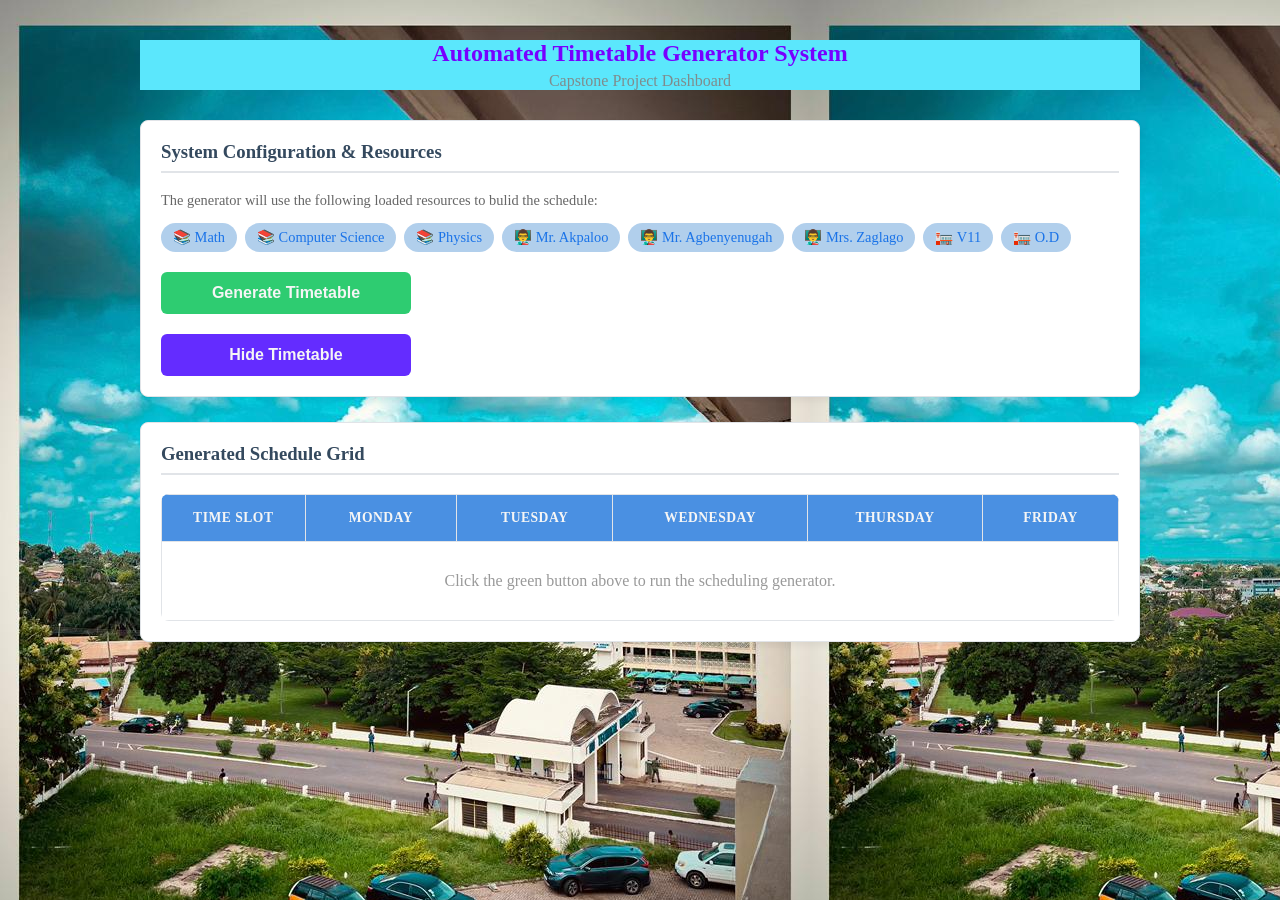
<file: index.html>
<!DOCTYPE html>
<html lang="en">
    <head>
        <title>Automated Timetable Generator</title>
        <link rel="stylesheet" href="Style.css">
        <meta name="viewport" content="width=device-width, initial-scale=1.0">
    </head>
    <body>
        <div class="container">
            <header>
                <h2>Automated Timetable Generator System</h2>
                <p class="subtitle">Capstone Project Dashboard</p>
            </header>

            <div class="card">
                <h3>System Configuration & Resources</h3>
                <p class="card-desc">The generator will use the following loaded resources to bulid the schedule:</p>

                <div class="resource-tags">
                    <span class="tag">📚 Math</span>
                    <span class="tag">📚 Computer Science</span>
                    <span class="tag">📚 Physics</span>
                    <span class="tag">👨‍🏫 Mr. Akpaloo</span>
                    <span class="tag">👨‍🏫 Mr. Agbenyenugah </span>
                    <span class="tag">👨‍🏫 Mrs. Zaglago</span>
                    <span class="tag">🏣 V11</span>
                    <span class="tag">🏣 O.D </span> 
                </div>
                <button class="btn-generate" id="generateBtn">Generate Timetable</button>
                <button class="btn-hide" id="hideBtn">Hide Timetable</button>
            </div>
            <div class="card">
                <h3>Generated Schedule Grid</h3>
                <div class="table-responsive">
                    <table>
                        <thead>
                            <tr>
                                <th style="width: 15%;">Time Slot</th>
                                <th>Monday</th>
                                <th>Tuesday</th>
                                <th>Wednesday</th>
                                <th>Thursday</th>
                                <th>Friday</th>
                            </tr>
                        </thead>
                        <tbody id="timetableBody">
                            <tr>
                                <td colspan="6" class="placeholder-text">
                                    Click the green button above to run the scheduling generator.
                                </td>
                            </tr>
                        </tbody>
                    </table>
                </div>
            </div>
        </div>
        <script src="app.js"></script>
    </body>
</html>
</file>
<file: Style.css>
:root{
    --primary-color: #4a90e2;
    --success-color: #2ecc71;
    --bg-color: #f5f7fa;
    --card-bg: #ffffff;
    --text-color: #333333;
    --border-color: #e1e4e8;
}
body{
    font-family: Georgia, 'Times New Roman', Times, serif;
    background-image: url(HTU-Campus.jpg);
    color: var(--text-color);
    margin: 0;
    padding: 20px;
}
.container{
    max-width: 1000px;
    margin: 0 auto;
}
header{
    text-align: center;
    margin-bottom: 30px;
    background-color: #5be7fc;
}
h2{
    color: #7700ff;
    margin-bottom: 5px;
}
.subtitle {
    color: #7f8c8d;
    margin: 0;
}
/*Dasboard cards*/

.card{
    background-color: var(--card-bg);
    border-radius: 8px;
    box-shadow: 0 4px 6px rgba(0,0,0,0.05);
    padding: 20px;
    margin-bottom: 25px;
    border: 1px solid var(--border-color);
}
.card h3{
    margin-top: 0;
    color: #34495e;
    border-bottom: 2px solid var(--border-color);
    padding-bottom: 8px;
}
.card-desc {
    font-size: 0.9rem;
    color: #666;
}
/*Lists for Resources*/
.resource-tags{
    display: flex;
    flex-wrap: wrap;
    gap: 8px;
    margin-bottom: 15px;
}
.tag{
    background-color: #b1cfec;
    color: #1a73e8;
    padding: 6px 12px;
    border-radius: 20px;
    font-size: 0.9rem;
    font-weight: 500;
}
/*Action Buuon*/
.btn-generate {
    display: block;
    width: 30%;
    max-width: 250px;
    margin: 20px 0 0 0;
    padding: 12px 20px;
    background-color: var(--success-color);
    color: whitesmoke;
    border: none;
    border-radius: 6px;
    font-size: 1rem;
    font-weight: bold;
    cursor: pointer;
    transition: background 0.2s ease;
}.btn-generate:hover{
    background-color: rgb(6, 10, 255);
}

.btn-hide{
     display: block;
    width: 30%;
    max-width: 250px;
    margin: 20px 0 0 0;
    padding: 12px 20px;
    background-color: #642cff;
    color: whitesmoke;
    border: none;
    border-radius: 6px;
    font-size: 1rem;
    font-weight: bold;
    cursor: pointer;
    transition: background 0.2s ease;
}
.btn-hide:hover{
    background-color: #4a90e2;
}
/* Reponsive Timebale Table */
.table-responsive{
    overflow-x: auto;
}
table{
    width: 100%;
    border-collapse: collapse;
    background-color: var(--card-bg);
    border-radius: 8px;
    overflow: hidden;
}
th, td{
    padding: 15px;
    text-align: center;
    border: 1px solid var(--border-color);
}
th{
    background-color: var(--primary-color);
    color: whitesmoke;
    font-weight: 600;
    text-transform: uppercase;
    font-size: 0.85rem;
    letter-spacing: 0.5px;
}
tr:nth-child(even){
    background-color: #f8f9fa;
}
.placeholder-text{
    text-align: center;
    color: #999;
    padding: 30px;
}

/*Styling for the scheduled item card inside the cell*/
.slot-card{
    background: #fff;
    border-left: 4px solid var(--primary-color);
    padding: 6px;
    border-radius: 4px;
    box-shadow: 0 2px 4px rgba(0,0,0,0.02);
    text-align: left;
}
.course-name{
    font-weight: 600;
    color: #2c3e50;
    display: block;
    margin-bottom: 3px;
}
.details {
    font-size: 0.8rem;
    color: #7f8c8d;
    display: block;
}
</file>
